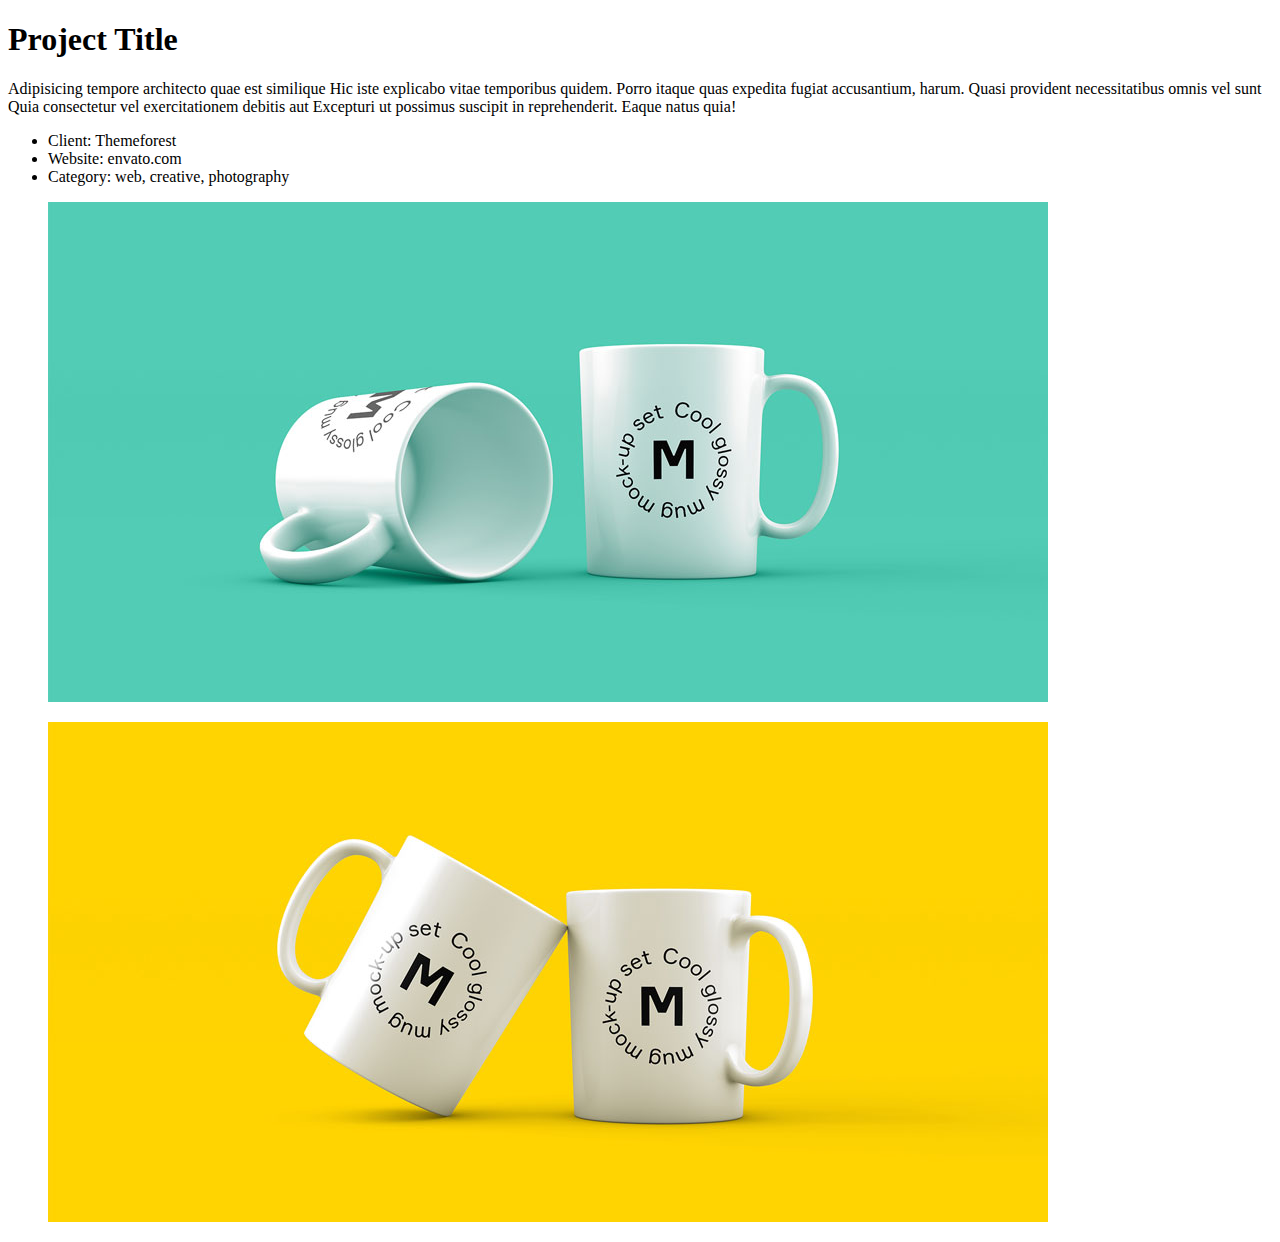
<file: single-work.html>
<!doctype html>
<html lang="en">
    <head>
        <meta charset="UTF-8">
        <title>Single Ajax Portfolio</title>
    </head>
    <body>
        <div class="single-work">
            <div class="container">
                <div class="row text-center">
                    <div class="col-md-10 offset-md-1 mb-40">
                        <h1 class="title mb-30">Project Title</h1>
                        <p class="mb-30">Adipisicing tempore architecto quae est similique Hic iste explicabo vitae temporibus quidem. Porro itaque quas expedita fugiat accusantium, harum. Quasi provident necessitatibus omnis vel sunt Quia consectetur vel exercitationem debitis aut Excepturi ut possimus suscipit in reprehenderit. Eaque natus quia!  </p>
                        <ul class="information">
                            <li><span class="title">Client:</span> Themeforest</li>
                            <li><span class="title">Website:</span> envato.com</li>
                            <li><span class="title">Category:</span> web, creative, photography</li>
                        </ul>

                        <figure class="mt-30"><img src="img/single-work/img-1.jpg" alt=""></figure>
                        <figure class="mt-30"><img src="img/single-work/img-2.jpg" alt=""></figure>

                    </div>
                </div>
            </div>
        </div>
    </body>
</html>
</file>
